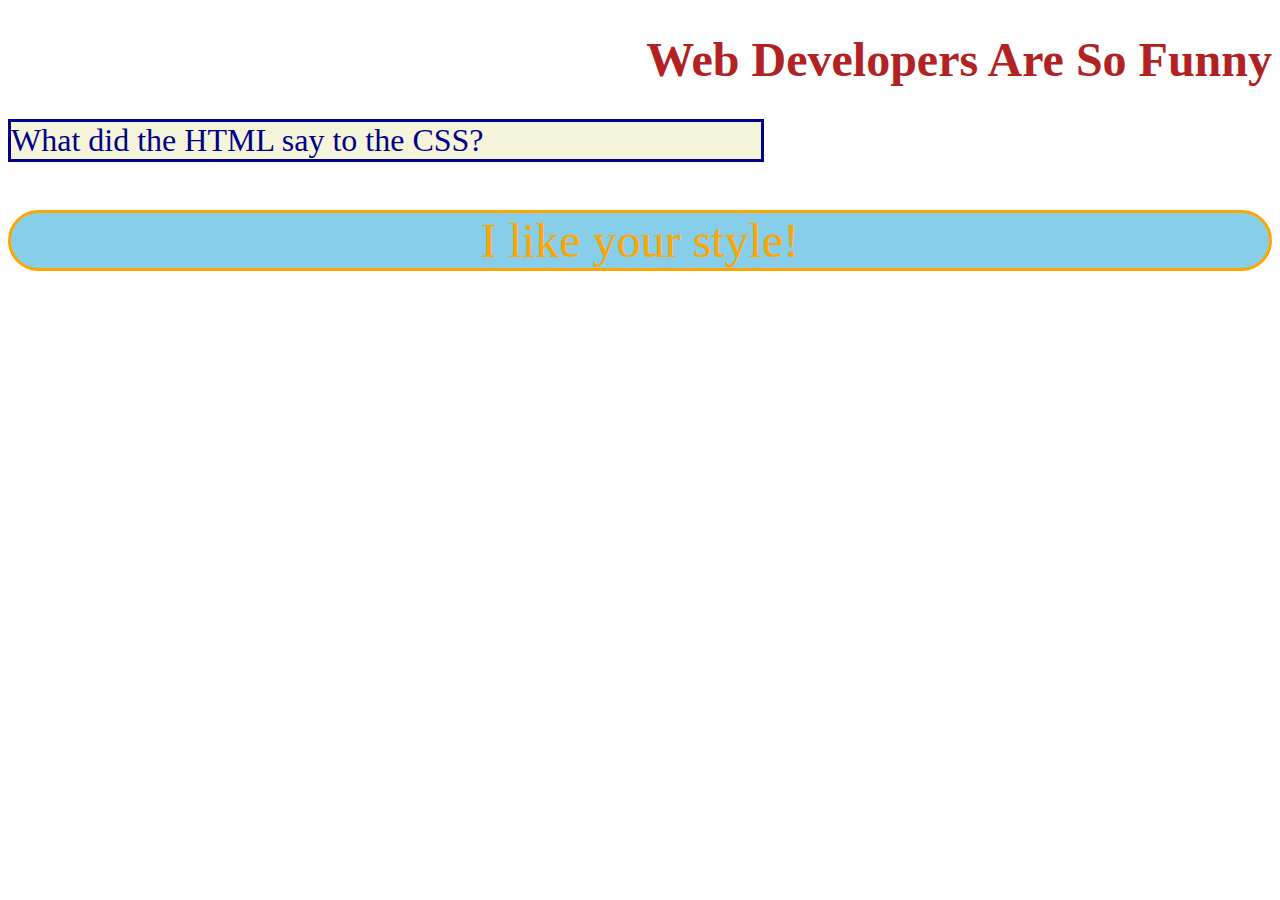
<file: css-paint-me.html>
<!DOCTYPE html>
<html lang="en">

<head>
    <meta charset="UTF-8">
    <meta name="viewport" content="width=device-width, initial-scale=1.0">
    <title>CSS Paint Me</title>
    <style>
        .title {
            font-size: 3rem;
            font-family: serif;
            color: firebrick;
            text-align: right;
        }
    </style>
</head>

<body>
    <h1 class="title">Web Developers Are So Funny</h1>
    <p class="joke">
        What did the HTML say to the CSS?
        <style>
        .joke {
            color:darkblue;
            text-align: left;
            font-size: 2rem;
            background-color: beige;
            border-style: solid;
            max-width: 750px;
        }
        </style>
    </p>

    <p class="punchline">
        I like your style!
        <style>
        .punchline {
            color:orange;
            text-align:center;
            font-size: 3rem;
            background-color: skyblue;
            border-radius: 40px;
            border-spacing: 1rem;
            border-style:solid;
            width: auto;
            height: auto;
            max-height: 100rem;
            max-width: 100rem;

        }


        </style>
    </p>
</body>

</html>
</file>
